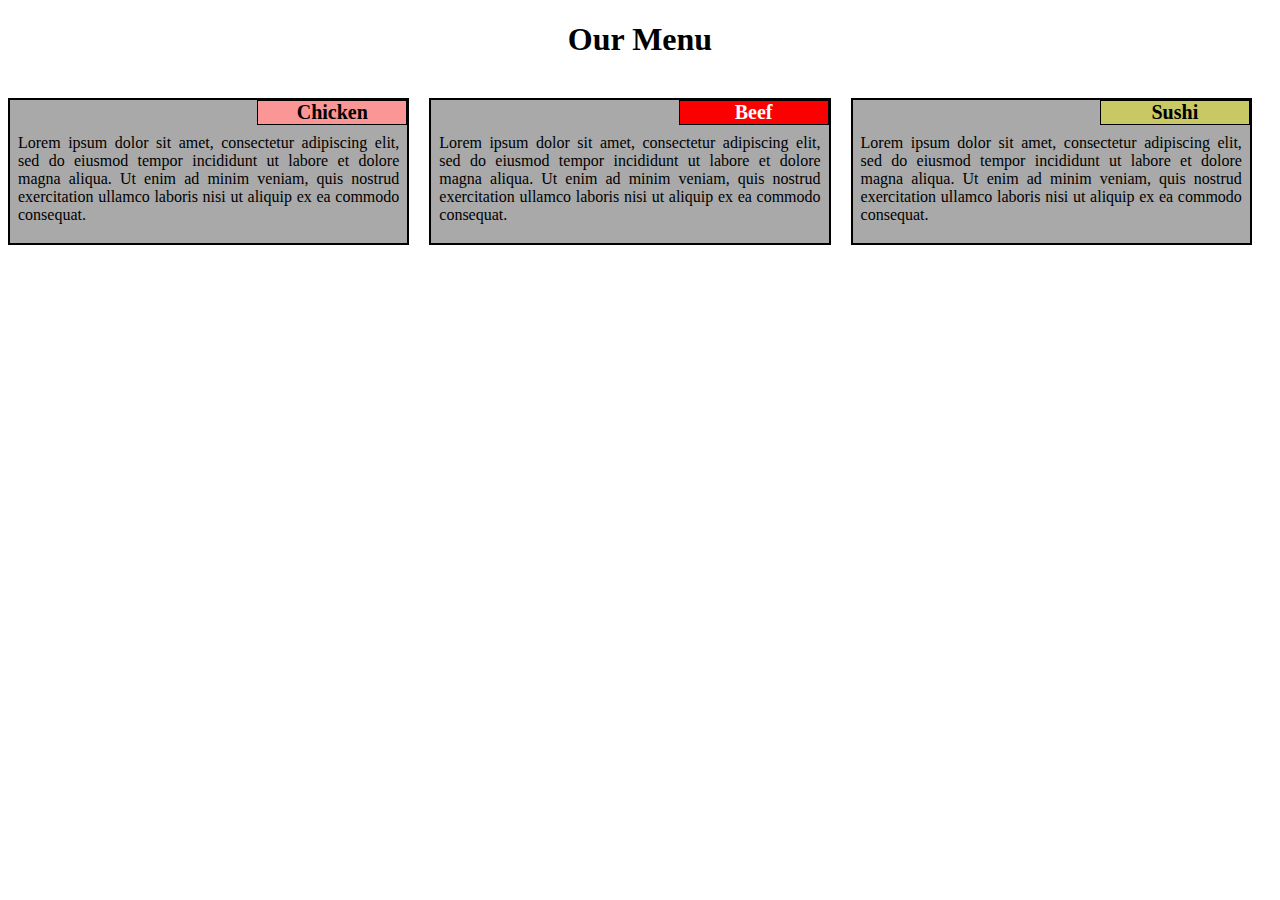
<file: Module-2-solution/index.html>
<!DOCTYPE html>
<html>
<head>
	<link rel="stylesheet" href="CSS/styles.css">
	<meta charset="utf-8">
	<meta name="viewport" content="width=device-width, initial-scale=1">
	<title>
		MODULE-2-SOLUTION
	</title>

</head>
<body>
	<h1> Our Menu </h1>
	<div class='row'>
	<div class='col-lg-4 col-md-6 sx-12'>
		<div class='section'>
			<span id='bx1'>Chicken</span>
				<p>Lorem ipsum dolor sit amet, consectetur adipiscing elit, sed do eiusmod tempor incididunt ut labore et dolore magna aliqua. Ut enim ad minim veniam, quis nostrud exercitation ullamco laboris nisi ut aliquip ex ea commodo consequat.</p>
		</div>
	</div>
	<div class='col-lg-4 col-md-6 sx-12'>
		<div class='section'>
			<span id='bx2'>Beef</span>
				<p>Lorem ipsum dolor sit amet, consectetur adipiscing elit, sed do eiusmod tempor incididunt ut labore et dolore magna aliqua. Ut enim ad minim veniam, quis nostrud exercitation ullamco laboris nisi ut aliquip ex ea commodo consequat.</p>
		</div>
	</div>
	<div class='col-lg-4 col-md-12 sx-12'>
		<div class='section'>
			<span id='bx3'>Sushi</span>
				<p>Lorem ipsum dolor sit amet, consectetur adipiscing elit, sed do eiusmod tempor incididunt ut labore et dolore magna aliqua. Ut enim ad minim veniam, quis nostrud exercitation ullamco laboris nisi ut aliquip ex ea commodo consequat.</p>
		</div>
	</div>
</div>
</body>

</html>
</file>
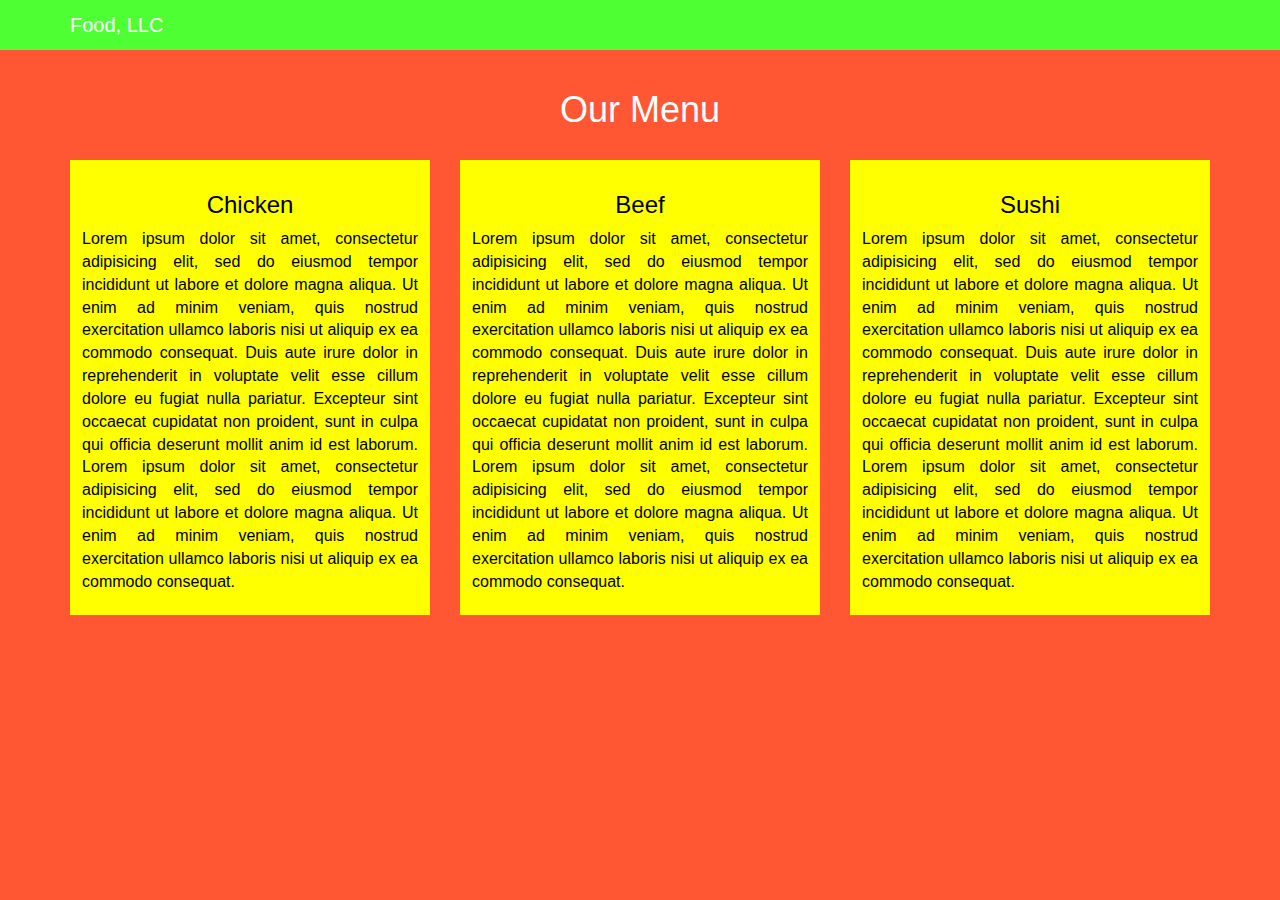
<file: Module-3-Solution/index.html>
<!doctype html>
<html lang="en">
  <head>
    <meta charset="utf-8">
    <meta http-equiv="X-UA-Compatible" content="IE=edge">
    <meta name="viewport" content="width=device-width, initial-scale=1">
    <title>Food</title>
    <link rel="stylesheet" href="css/bootstrap.min.css">
    <link rel="stylesheet" href="css/styles.css">
    <link href="https://fonts.googleapis.com/css?family=Lobster" rel="stylesheet">
  </head>
<body>
  <header>
    <nav id="header-nav" class="navbar navbar-default">
      <div class="container">
        <div class="navbar-header">
          <a href="index.html" class="navbar-brand "><p>Food, LLC</p></a>
          <button type="button" class="navbar-toggle collapsed" data-toggle="collapse" data-target="#collapsable-nav" aria-expanded="false">
            <span class="sr-only">Toggle navigation</span>
            <span class="icon-bar"></span>
            <span class="icon-bar"></span>
            <span class="icon-bar"></span>
          </button>
        </div><!-- navbar header -->

        <div class="collapse navbar-collapse" id="collapsable-nav">
          <ul id="nav-list" class="nav navbar-nav navbar-right visible-xs">
            <li><a href="#beef">Beef</a></li>
            <li><a href="#chicken">Chicken</a></li>
            <li><a href="#sushi">Sushi</a></li>
          </ul>
        </div>
      </div>
    </nav>
  </header>
  <div class="container" id="main-content">
    <h1 class="text-center" id="home">Our Menu</h1>
    <section class="row">
      <div class="col-md-4 col-sm-6 col-xs-12"  id="chicken">
      <article>
        <h3 class="text-center">Chicken</h3>
        <p>Lorem ipsum dolor sit amet, consectetur adipisicing elit, sed do eiusmod
        tempor incididunt ut labore et dolore magna aliqua. Ut enim ad minim veniam,
        quis nostrud exercitation ullamco laboris nisi ut aliquip ex ea commodo
        consequat. Duis aute irure dolor in reprehenderit in voluptate velit esse
        cillum dolore eu fugiat nulla pariatur. Excepteur sint occaecat cupidatat non
        proident, sunt in culpa qui officia deserunt mollit anim id est laborum. Lorem ipsum dolor sit amet, consectetur adipisicing elit, sed do eiusmod
        tempor incididunt ut labore et dolore magna aliqua. Ut enim ad minim veniam,
        quis nostrud exercitation ullamco laboris nisi ut aliquip ex ea commodo
        consequat.  <a href="#home" class="visible-xs visible-sm">Back to top</a></p>
        </article>
      </div>
    

    
      <div id="beef" class="col-md-4 col-sm-6 col-xs-12">
      <article>
        <h3 class="text-center">Beef</h3>
        <p>Lorem ipsum dolor sit amet, consectetur adipisicing elit, sed do eiusmod
        tempor incididunt ut labore et dolore magna aliqua. Ut enim ad minim veniam,
        quis nostrud exercitation ullamco laboris nisi ut aliquip ex ea commodo
        consequat. Duis aute irure dolor in reprehenderit in voluptate velit esse
        cillum dolore eu fugiat nulla pariatur. Excepteur sint occaecat cupidatat non
        proident, sunt in culpa qui officia deserunt mollit anim id est laborum. Lorem ipsum dolor sit amet, consectetur adipisicing elit, sed do eiusmod
        tempor incididunt ut labore et dolore magna aliqua. Ut enim ad minim veniam,
        quis nostrud exercitation ullamco laboris nisi ut aliquip ex ea commodo
        consequat. <a href="#home" class="visible-xs visible-sm">Back to top</a></p>
        </article>
      </div>
    

    
    
      <div id="sushi" class="col-md-4 col-sm-12 col-xs-12">
      <article>
        <h3 class="text-center">Sushi</h3>
        <p>Lorem ipsum dolor sit amet, consectetur adipisicing elit, sed do eiusmod
        tempor incididunt ut labore et dolore magna aliqua. Ut enim ad minim veniam,
        quis nostrud exercitation ullamco laboris nisi ut aliquip ex ea commodo
        consequat. Duis aute irure dolor in reprehenderit in voluptate velit esse
        cillum dolore eu fugiat nulla pariatur. Excepteur sint occaecat cupidatat non
        proident, sunt in culpa qui officia deserunt mollit anim id est laborum. Lorem ipsum dolor sit amet, consectetur adipisicing elit, sed do eiusmod
        tempor incididunt ut labore et dolore magna aliqua. Ut enim ad minim veniam,
        quis nostrud exercitation ullamco laboris nisi ut aliquip ex ea commodo
        consequat. <a href="#home" class="visible-xs visible-sm">Back to top</a></p>
        </article>
      </div>
    </section>
  </div>
  <!-- jQuery (Bootstrap JS plugins depend on it) -->
  <script src="js/jquery-2.1.4.min.js"></script>
  <script src="js/bootstrap.min.js"></script>
  <script src="js/script.js"></script>
</body>
</html>
</file>
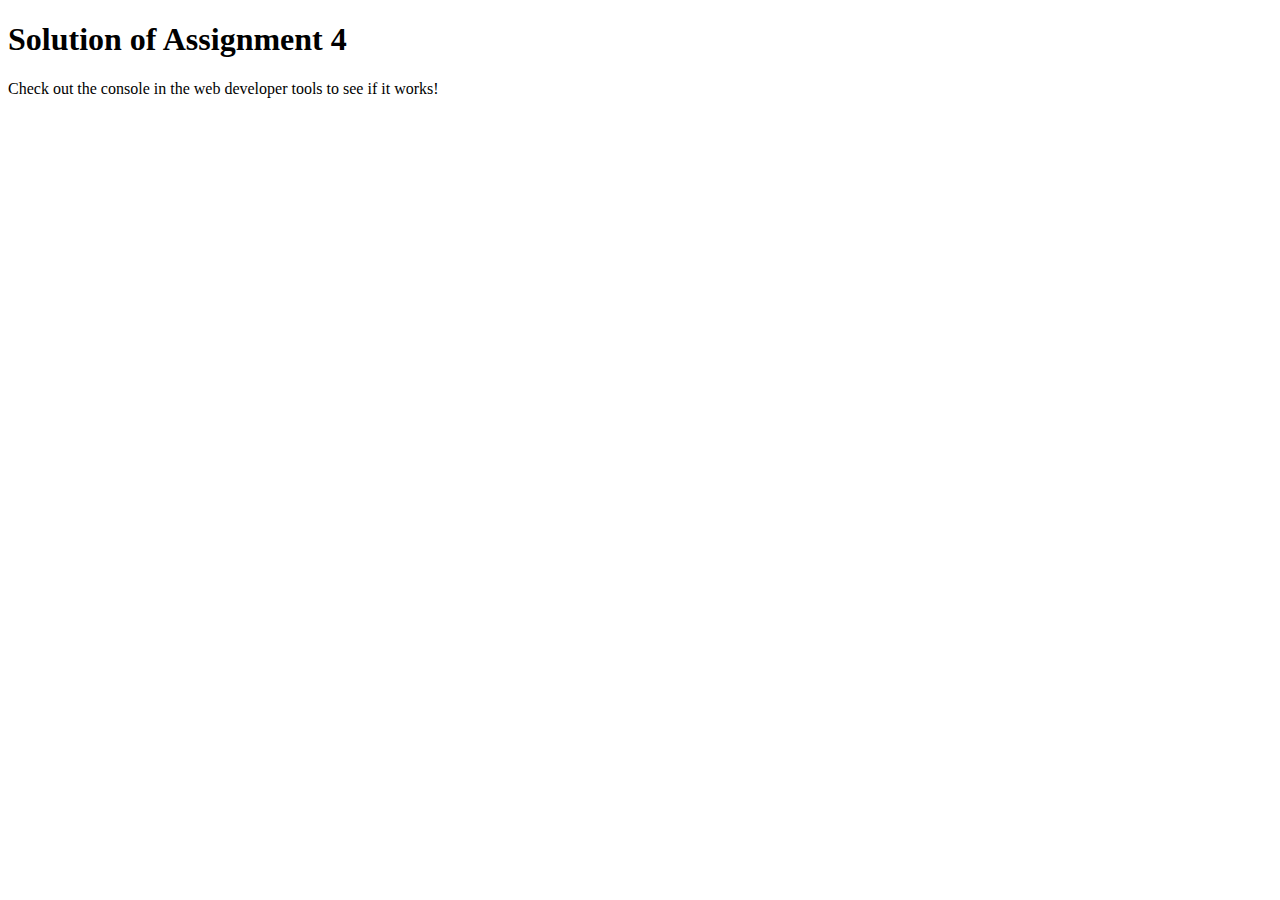
<file: Module-4-solution/index.html>
<!DOCTYPE html>
<html>

<head>
    <meta charset="utf-8">
    <title>Assignment Solution for Module 4</title>
    <script src="SpeakHello.js"></script>
    <script src="SpeakGoodBye.js"></script>
    <script src="script.js"></script>
</head>

<body>
    <h1>Solution of Assignment 4</h1>
    <p>Check out the console in the web developer tools to see if it works!</p>
</body>

</html>
</file>
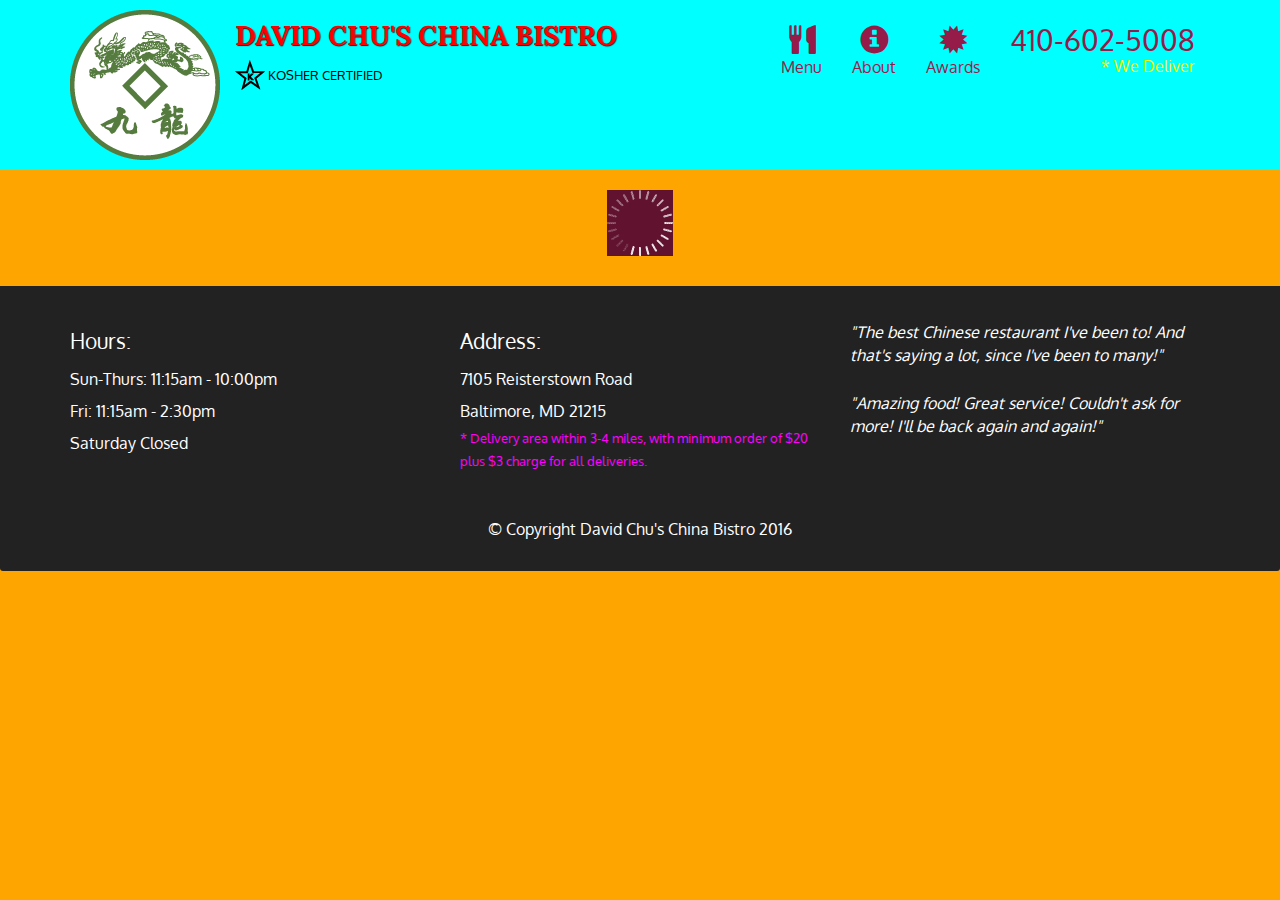
<file: Module-5-solution/index.html>
<!doctype html>
<html lang="en">
  <head>
    <meta charset="utf-8">
    <meta http-equiv="X-UA-Compatible" content="IE=edge">
    <meta name="viewport" content="width=device-width, initial-scale=1">
    <title>David Chu's China Bistro</title>
    <link rel="stylesheet" href="css/bootstrap.min.css">
    <link rel="stylesheet" href="css/styles.css">
    <link href='https://fonts.googleapis.com/css?family=Oxygen:400,300,700' rel='stylesheet' type='text/css'>
    <link href='https://fonts.googleapis.com/css?family=Lora' rel='stylesheet' type='text/css'>
  </head>
<body>
  <header>
    <nav id="header-nav" class="navbar navbar-default">
      <div class="container">
        <div class="navbar-header">
          <a href="index.html" class="pull-left visible-md visible-lg">
            <div id="logo-img" alt="Logo image"></div>
          </a>

          <div class="navbar-brand">
            <a href="index.html"><h1>David Chu's China Bistro</h1></a>
            <p>
              <img src="images/star-k-logo.png" alt="Kosher certification">
              <span>Kosher Certified</span>
            </p>
          </div>

          <button id="navbarToggle" type="button" class="navbar-toggle collapsed" data-toggle="collapse" data-target="#collapsable-nav" aria-expanded="false">
            <span class="sr-only">Toggle navigation</span>
            <span class="icon-bar"></span>
            <span class="icon-bar"></span>
            <span class="icon-bar"></span>
          </button>
        </div>
        
        <div id="collapsable-nav" class="collapse navbar-collapse">
           <ul id="nav-list" class="nav navbar-nav navbar-right">
            <li id="navHomeButton" class="visible-xs active">
              <a href="index.html">
                <span class="glyphicon glyphicon-home"></span> Home</a>
            </li>
            <li id="navMenuButton">
              <a href="#" onclick="$dc.loadMenuCategories();">
                <span class="glyphicon glyphicon-cutlery"></span><br class="hidden-xs"> Menu</a>
            </li>
            <li>
              <a href="#">
                <span class="glyphicon glyphicon-info-sign"></span><br class="hidden-xs"> About</a>
            </li>
            <li>
              <a href="#">
                <span class="glyphicon glyphicon-certificate"></span><br class="hidden-xs"> Awards</a>
            </li>
            <li id="phone" class="hidden-xs">
              <a href="tel:410-602-5008">
                <span>410-602-5008</span></a><div>* We Deliver</div>
            </li>
          </ul><!-- #nav-list -->
        </div><!-- .collapse .navbar-collapse -->
      </div><!-- .container -->
    </nav><!-- #header-nav -->
  </header>

  <div id="call-btn" class="visible-xs">
    <a class="btn" href="tel:410-602-5008">
    <span class="glyphicon glyphicon-earphone"></span>
    410-602-5008
    </a>
  </div>
  <div id="xs-deliver" class="text-center visible-xs">* We Deliver</div>

  <div id="main-content" class="container"></div>

  <footer class="panel-footer">
    <div class="container">
      <div class="row">
        <section id="hours" class="col-sm-4">
          <span>Hours:</span><br>
          Sun-Thurs: 11:15am - 10:00pm<br>
          Fri: 11:15am - 2:30pm<br>
          Saturday Closed
          <hr class="visible-xs">
        </section>
        <section id="address" class="col-sm-4">
          <span>Address:</span><br>
          7105 Reisterstown Road<br>
          Baltimore, MD 21215
          <p>* Delivery area within 3-4 miles, with minimum order of $20 plus $3 charge for all deliveries.</p>
          <hr class="visible-xs">
        </section>
        <section id="testimonials" class="col-sm-4">
          <p>"The best Chinese restaurant I've been to! And that's saying a lot, since I've been to many!"</p>
          <p>"Amazing food! Great service! Couldn't ask for more! I'll be back again and again!"</p>
        </section>
      </div>
      <div class="text-center">&copy; Copyright David Chu's China Bistro 2016</div>
    </div>
  </footer>

  <!-- jQuery (Bootstrap JS plugins depend on it) -->
  <script src="js/jquery-2.1.4.min.js"></script>
  <script src="js/bootstrap.min.js"></script>
  <script src="js/ajax-utils.js"></script>
  <script src="js/script.js"></script>
</body>
</html>
</file>
<file: Module-2-solution/CSS/styles.css>
* {
  box-sizing: border-box;
}

h1 {
	text-align: center;	
	margin-bottom: 20px;
}

p {
	padding: 15px 5px 0px 5px;
	position: relative;
}

.section { 
	background-color: #A9A9A9;
   	border: 2px solid black;
   	margin-top: 20px; 
   	margin-right: 20px; 
   	padding: 3px;
   	text-align: justify;
   	position: relative;
 }

span {
	font-size: 20px;
	width: 150px;
	border: 1px solid black;
	font-weight: bold;
	text-align: center;
	float: right; top :0; right: 0; margin: 0;
	position: absolute;
}

#bx1 {
	background-color: #FA9696;
	color:#000000
}
#bx2 {
	background-color: #FA0000;
	color:#FFFFFF
}
#bx3 {
	background-color: #C8C864;
	color:#000000
}
}

.row {
	width: 100%;
}

/* DESKTOP */
@media (min-width: 992px) {
 
  .col-lg-4 {
    width: 33.33%;
    float: left;
	}
}
/* TABLET*/
@media (min-width: 768px) and (max-width: 991px) {
 
  .col-md-6 {
    width: 50%;
    float: left;
  }
  .col-md-12 {
    width: 100%;
    float: left;
  }
}
/*MOBILE*/
@media (max-width: 767px)  {
  
  .col-sx-12 {
  	float: left;
    width: 100%;
  }
}
</file>
<file: Module-3-Solution/css/styles.css>
body {
	font-size: 16px;
	color: white;
	background-color: #FF5733 ;
}

/* HEADER */
#header-nav {
	background-color: #4DFF33;
	border-radius: 0;
	border: 0;
	color: white;
}

.navbar-brand p {
	color: white;
	font-size: 20px;
}

.navbar-brand a:focus, .navbar-brand a:hover {
	text-decoration: none;
}

#nav-list a {
	color: white;
	text-align: center;
}

#nav-list a:hover {
	background-color: #FF5733;
}
/* END HEADER */

/* Section */
#home {
	margin-bottom: 30px;
}

.row {
	
	position: relative;
	float: left;
}

.row > div > article {
	background-color: yellow;
	text-align: justify;
	margin-bottom: 20px;
	padding: 12px;
	color: black;
}
/* End Section */


@media (max-width: 767px) {
	.row > div > article {
		width: 80%;
		margin: 20px auto 0;
	}
}
</file>
<file: Module-5-solution/css/styles.css>
body {
  font-size: 16px;
  color: #fff;
  background-color: #FFA500;
  font-family: 'Oxygen', sans-serif;
}

/** HEADER **/
#header-nav {
  background-color: #00FFFF;
  border-radius: 0;
  border: 0;
}

#logo-img {
  background: url('../images/restaurant-logo_large.png') no-repeat;
  width: 150px;
  height: 150px;
  margin: 10px 15px 10px 0;
}

.navbar-brand {
  padding-top: 25px;
}
.navbar-brand h1 { /* Restaurant name */
  font-family: 'Lora', serif;
  color: #FF0000;
  font-size: 1.5em;
  text-transform: uppercase;
  font-weight: bold;
  text-shadow: 1px 1px 1px #222;
  margin-top: 0;
  margin-bottom: 0;
  line-height: .75;
}
.navbar-brand a:hover, .navbar-brand a:focus {
  text-decoration: none;
}
.navbar-brand p { /* Kosher cert */
  color: #000;
  text-transform: uppercase;
  font-size: .7em;
  margin-top: 15px;
}
.navbar-brand p span { /* Star-K */
  vertical-align: middle;
}

#nav-list {
  margin-top: 10px;
}
#nav-list a {
  color: #951C49;
  text-align: center;
}
#nav-list a:hover {
  background: #E7E7E7;
}
#nav-list a span {
  font-size: 1.8em;
}

#phone {
  margin-top: 5px;
}
#phone a { /* Phone number */
  text-align: right;
  padding-bottom: 0;
}
#phone div { /* We Deliver */
  color: #FFFF00;
  text-align: right;
  padding-right: 15px;
}

.navbar-header button.navbar-toggle, .navbar-header .icon-bar {
  border: 1px solid #61122f;
}
.navbar-header button.navbar-toggle {
  clear: both;
  margin-top: -30px;
}
/* END HEADER */

/* FOOTER */
.panel-footer {
  margin-top: 30px;
  padding-top: 35px;
  padding-bottom: 30px;
  background-color: #222;
  border-top: 0;
}
.panel-footer div.row {
  margin-bottom: 35px;
}
#hours, #address {
  line-height: 2;
}
#hours > span, #address > span {
  font-size: 1.3em;
}
#address p {
  color: #FF00FF;
  font-size: .8em;
  line-height: 1.8;
}
#testimonials {
  font-style: italic;
}
#testimonials p:nth-child(2) {
  margin-top: 25px;
}
/* END FOOTER */



/* HOME PAGE */
.container .jumbotron {
  box-shadow: 0 0 50px #3F0C1F;
  border: 2px solid #3F0C1F;
}

#menu-tile, #specials-tile, #map-tile {
  height: 250px;
  width: 100%;
  margin-bottom: 15px;
  position: relative;
  border: 2px solid #3F0C1F;
  overflow: hidden;
}
#menu-tile:hover, #specials-tile:hover, #map-tile:hover {
  box-shadow: 0 1px 5px 1px #cccccc;
}
#menu-tile {
  background: url('../images/menu-tile.jpg') no-repeat;
  background-position: center;
}
#specials-tile {
  background: url('../images/specials-tile.jpg') no-repeat;
  background-position: center;
}
#menu-tile span, #specials-tile span, #map-tile span {
  position: absolute;
  bottom: 0;
  right: 0;
  width: 100%;
  text-align: center;
  font-size: 1.6em;
  text-transform: uppercase;
  background-color: #000;
  color: #fff;
  opacity: .8;
}
/* END HOME PAGE */

/* MENU CATEGORIES PAGE */
.category-tile { 
  position: relative;
  border: 2px solid #3F0C1F;
  overflow: hidden;
  width: 200px;
  height: 200px;
  margin: 0 auto 15px;
}
.category-tile span {
  position: absolute;
  bottom: 0;
  right: 0;
  width: 100%;
  text-align: center;
  font-size: 1.2em;
  text-transform: uppercase;
  background-color: #000;
  color: #fff;
  opacity: .8;
}
.category-tile:hover {
  box-shadow: 0 1px 5px 1px #cccccc;
}

#menu-categories-title + div {
  margin-bottom: 50px;
}
/* END MENU CATEGORIES PAGE */

/* SINGLE CATEGORY PAGE */
.menu-item-tile {
  margin-bottom: 25px;
}
.menu-item-tile hr {
  width: 80%;
}
.menu-item-tile .menu-item-price {
  font-size: 1.1em;
  text-align: right;
  margin-top: -15px;
  margin-right: -15px;
}
.menu-item-tile .menu-item-price span {
  font-size: .6em;
}
.menu-item-photo {
  position: relative;
  border: 2px solid #3F0C1F; 
  overflow: hidden;
  padding: 0;
  margin-right: -15px;
  margin-left: auto;
  margin-bottom: 20px;
  max-width: 250px;
}
.menu-item-photo div {
  position: absolute;
  bottom: 0;
  right: 0;
  width: 80px;
  background-color: #557c3e;
  text-align: center;
}
.menu-item-description {
  padding-right: 30px;
}
h3.menu-item-title {
  margin: 0 0 10px;
}
.menu-item-details {
  font-size: .9em;
  font-style: italic;
}
/* END SINGLE CATEGORY PAGE */


/********** Large devices only **********/
@media (min-width: 1200px) {
  .container .jumbotron {
    background: url('../images/jumbotron_1200.jpg') no-repeat;
    height: 675px;
  }
}

/********** Medium devices only **********/
@media (min-width: 992px) and (max-width: 1199px) {
  /* Header */
  #logo-img {
    background: url('../images/restaurant-logo_medium.png') no-repeat;
    width: 100px;
    height: 100px;
    margin: 5px 5px 5px 0;
  }
  /* End Header */

  /* Home Page */
  .container .jumbotron {
    background: url('../images/jumbotron_992.jpg') no-repeat;
    height: 558px;
  }
  /* End Home Page */
}

/********** Small devices only **********/
@media (min-width: 768px) and (max-width: 991px) {
  /* Home Page */
  .container .jumbotron {
    background: url('../images/jumbotron_768.jpg') no-repeat;
    height: 432px;
  }
  /* End Home Page */
}

/********** Extra small devices only **********/
@media (max-width: 767px) {
  /* Header */
  .navbar-brand {
    padding-top: 10px;
    height: 80px;
  }
  .navbar-brand h1 { /* Restaurant name */
    padding-top: 10px;
    font-size: 5vw; /* 1vw = 1% of viewport width */
  }
  .navbar-brand p { /* Kosher cert */
    font-size: .6em;
    margin-top: 12px;
  }
  .navbar-brand p img { /* Star-K */
    height: 20px;
  }

  #collapsable-nav a { /* Collapsed nav menu text */
    font-size: 1.2em;
  }
  #collapsable-nav a span { /* Collapsed nav menu glyph */
    font-size: 1em;
    margin-right: 5px;
  }

  #call-btn > a {
    font-size: 1.5em;
    display: block;
    margin: 0 20px;
    padding: 10px;
    border: 2px solid #fff;
    background-color: #f6b319;
    color: #951c49;
  }
  #xs-deliver {
    margin-top: 5px;
    font-size: .7em;
    letter-spacing: .1em;
    text-transform: uppercase;
  }
  /* End Header */

  /* Footer */
  .panel-footer section {
    margin-bottom: 30px;
    text-align: center;
  }
  .panel-footer section:nth-child(3) {
    margin-bottom: 0; /* margin already exists on the whole row */
  }
  .panel-footer section hr {
    width: 50%;
  }
  /* End Footer */

  /* Home Page */
  .container .jumbotron {
    margin-top: 30px;
    padding: 0;
  }
  #menu-tile, #specials-tile {
    width: 360px;
    margin: 0 auto 15px;
  }

  .menu-item-photo {
    margin-right: auto;
  }
  .menu-item-tile .menu-item-price {
    text-align: center;
  }
  .menu-item-description {
    text-align: center;;
  }
}


/********** Super extra small devices Only :-) (e.g., iPhone 4) **********/
@media (max-width: 479px) {
  /* Header */
  .navbar-brand h1 { /* Restaurant name */
    padding-top: 5px;
    font-size: 6vw;
  }
  /* End Header */
  
  /* Home page */
  #menu-tile, #specials-tile {
    width: 280px;
    margin: 0 auto 15px;
  }

  .col-xxs-12 {
    position: relative;
    min-height: 1px;
    padding-right: 15px;
    padding-left: 15px;
    float: left;
    width: 100%;
  }
}
</file>
